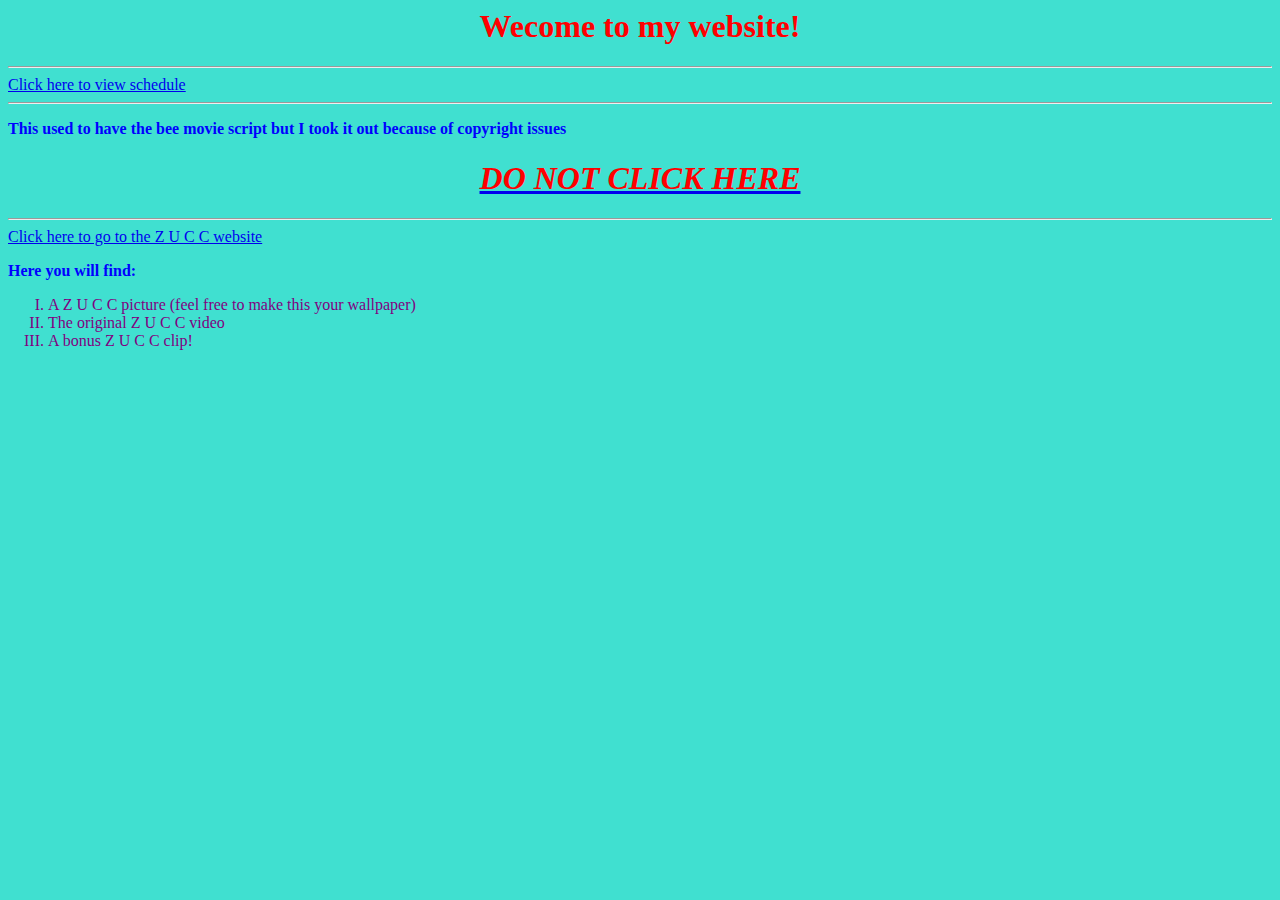
<file: index.html>
<html>
  <head>
  <title>James' Sad Excuse for a Website</title>
    <h1>Wecome to my website!</h1>
    <link rel="stylesheet" href="mystyle.css" type="text/css">
  </head>
  <body>
    <hr>
      <a href="schedule.html">Click here to view schedule</a>  
  <hr>
    <p> 
      <b>This used to have the bee movie script but I took it out because of copyright issues</b>
    </p>
       <a href="maxresdefault (1).jpg">
         <h1><i> DO NOT CLICK HERE </i></h1>
       </a>
    <hr>
    <a href="zucc.html">Click here to go to the Z U C C website</a>
    <p>
    <b> Here you will find: </b>
    </p>
    <ol type = 'I'>
        <li> A Z U C C picture (feel free to make this your wallpaper)
        <li> The original Z U C C video
        <li> A bonus Z U C C clip!
    </ol>
 </body>
</html>
</file>
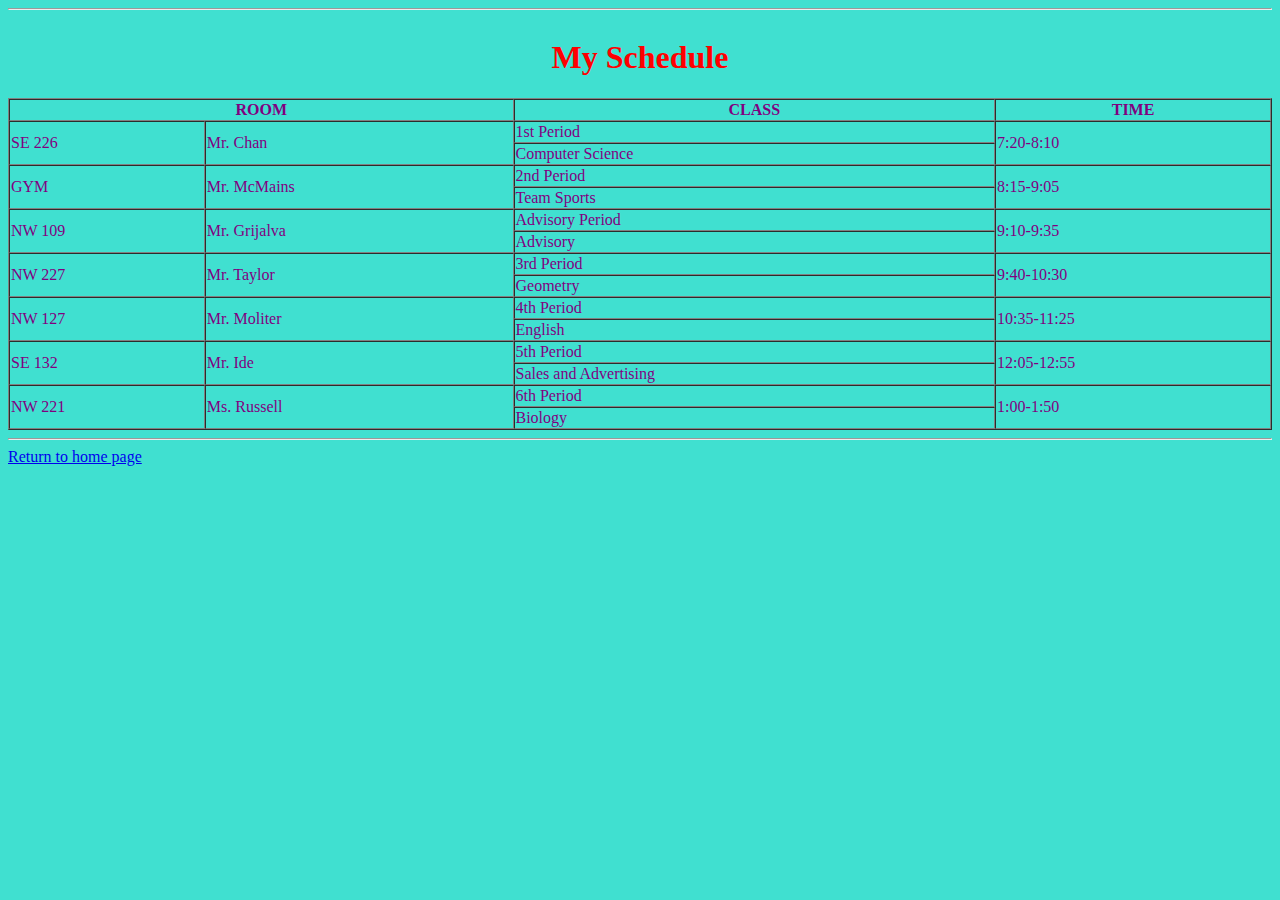
<file: schedule.html>
<html>
  <head>
  <title>My Schedule</title>
    <link rel="stylesheet" href="mystyle.css" type="text/css">
  </head>
  <body>
        <hr>
 <table width='100%' border=1px cellspacing=0>
   <caption><h1>My Schedule</h1></caption>
  <tr>
     <th colspan = 2>ROOM</th>
     <th>CLASS</th>
     <th>TIME</th>
  </tr>
  <tr>
    <td rowspan = 2>SE 226</td>
    <td rowspan = 2>Mr. Chan</td>
    <td>1st Period</td>
    <td rowspan = 2>7:20-8:10</td>
   </tr>
  <tr>
    <td>Computer Science</td>
   </tr>
  <tr>
    <td rowspan = 2>GYM</td>
    <td rowspan = 2>Mr. McMains</td>
    <td>2nd Period</td>
    <td rowspan = 2>8:15-9:05</td>
   </tr>
  <tr>
    <td>Team Sports</td>
   </tr>
  <tr>
    <td rowspan = 2 >NW 109</td>
    <td rowspan = 2>Mr. Grijalva</td>
    <td>Advisory Period</td>
    <td rowspan = 2>9:10-9:35</td>
   </tr>
  <tr>
    <td>Advisory</td>
   </tr>
  <tr>
    <td rowspan = 2>NW 227</td>
    <td rowspan = 2>Mr. Taylor</td>
    <td>3rd Period</td>
    <td rowspan = 2>9:40-10:30</td>
   </tr>
  <tr>
    <td>Geometry</td>
   </tr>
  <tr>
    <td rowspan = 2>NW 127</td>
    <td rowspan = 2>Mr. Moliter</td>
    <td>4th Period</td>
    <td rowspan = 2>10:35-11:25</td>
   </tr>
  <tr>
    <td>English</td>
   </tr>
  <tr>
    <td rowspan = 2>SE 132</td>
    <td rowspan = 2>Mr. Ide</td>
    <td>5th Period</td>    
    <td rowspan = 2>12:05-12:55</td>
   </tr>
  <tr>
    <td>Sales and Advertising</td>
   </tr>
  <tr>
    <td rowspan = 2>NW 221</td>
    <td rowspan = 2>Ms. Russell</td>
    <td>6th Period</td>
    <td rowspan = 2>1:00-1:50</td>
  </tr>
  <tr>
    <td>Biology</td>
   </tr>
   </table>
   <hr>
   <a href="index.html">Return to home page</a>
  </body>
  </html>
</file>
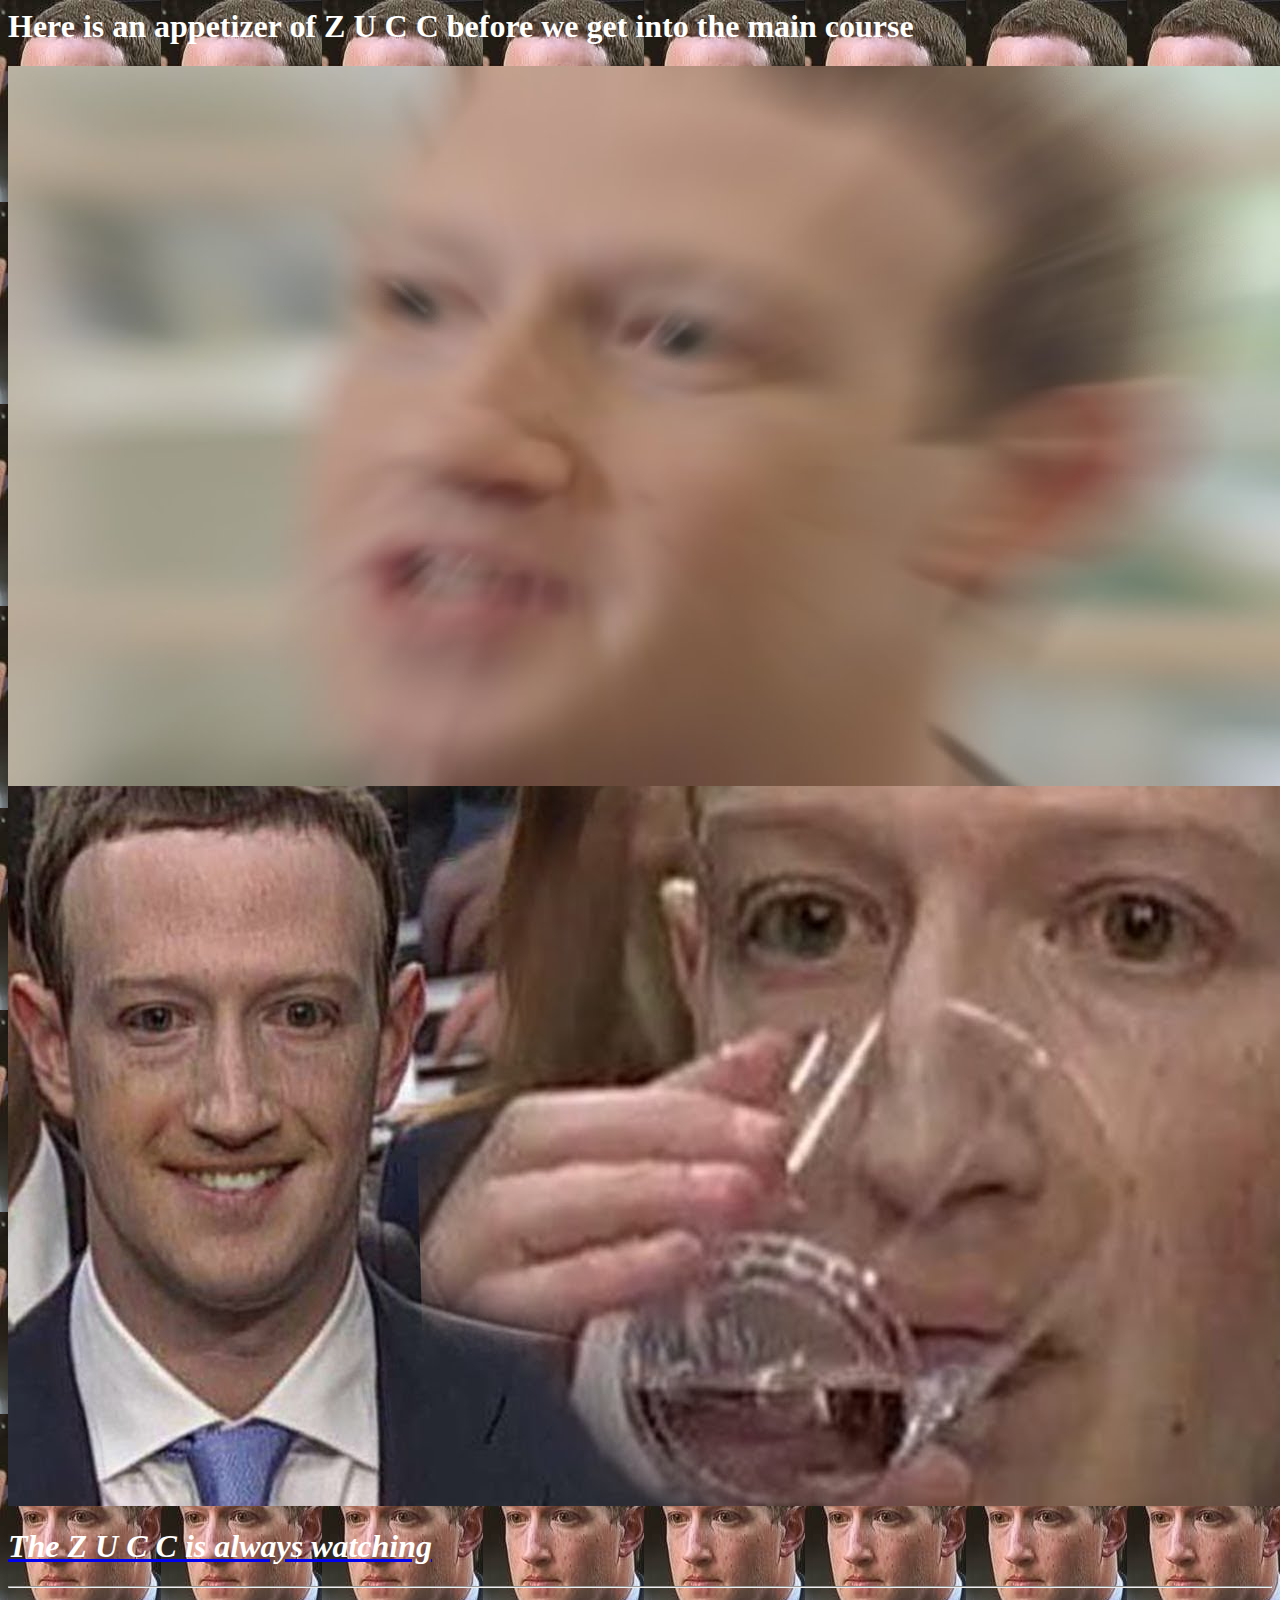
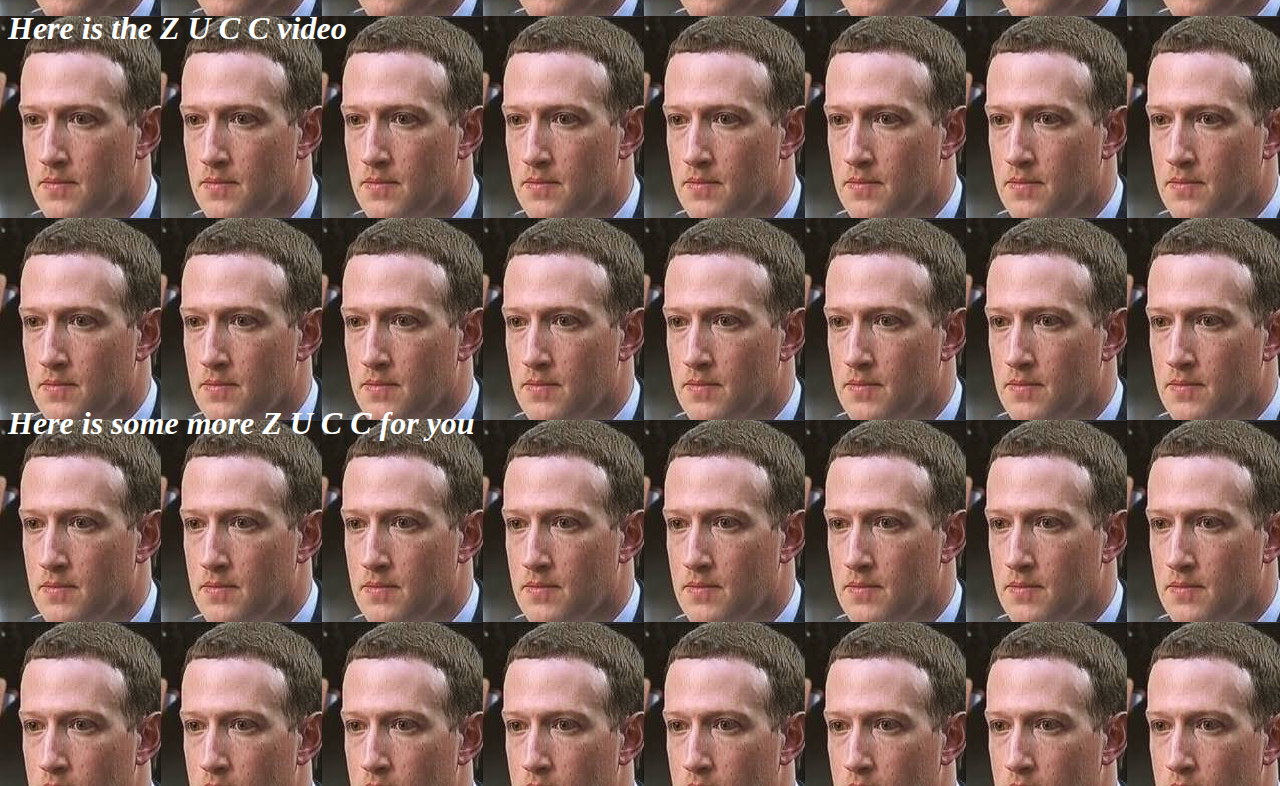
<file: zucc.html>
<html>
 <link rel="stylesheet" href="zucc.css" type="text/css">
  <h1> Here is an appetizer of Z U C C before we get into the main course </h1>
   <img src="maxresdefault (2).jpg">
   <img src="maxresdefault (3).jpg">
         <a href="download.jpeg">
          <h1><i> The Z U C C is always watching <i></h1></a>
  <hr>
  <h1> Here is the Z U C C video </h1>
  <iframe width="560" height="315" src="https://www.youtube.com/embed/DzDd9cT_2UE?rel=0" frameborder="0" allow="autoplay; encrypted-media" allowfullscreen></iframe>
  <h1> Here is some more Z U C C for you </h1>
  <iframe width="560" height="315" src="https://www.youtube.com/embed/kz_lzEhyryY?rel=0" frameborder="0";</iframe>
  <hr>
</html>
</file>
<file: mystyle.css>
body {
  background-color: turquoise;
  color: purple;
}

h1 {
  color: red;
  text-align: center;
}

p {
  color: blue;
  }
</file>
<file: zucc.css>
body {
background-image: url("images.jpeg");
}

h1{
  color: white;
}
</file>
